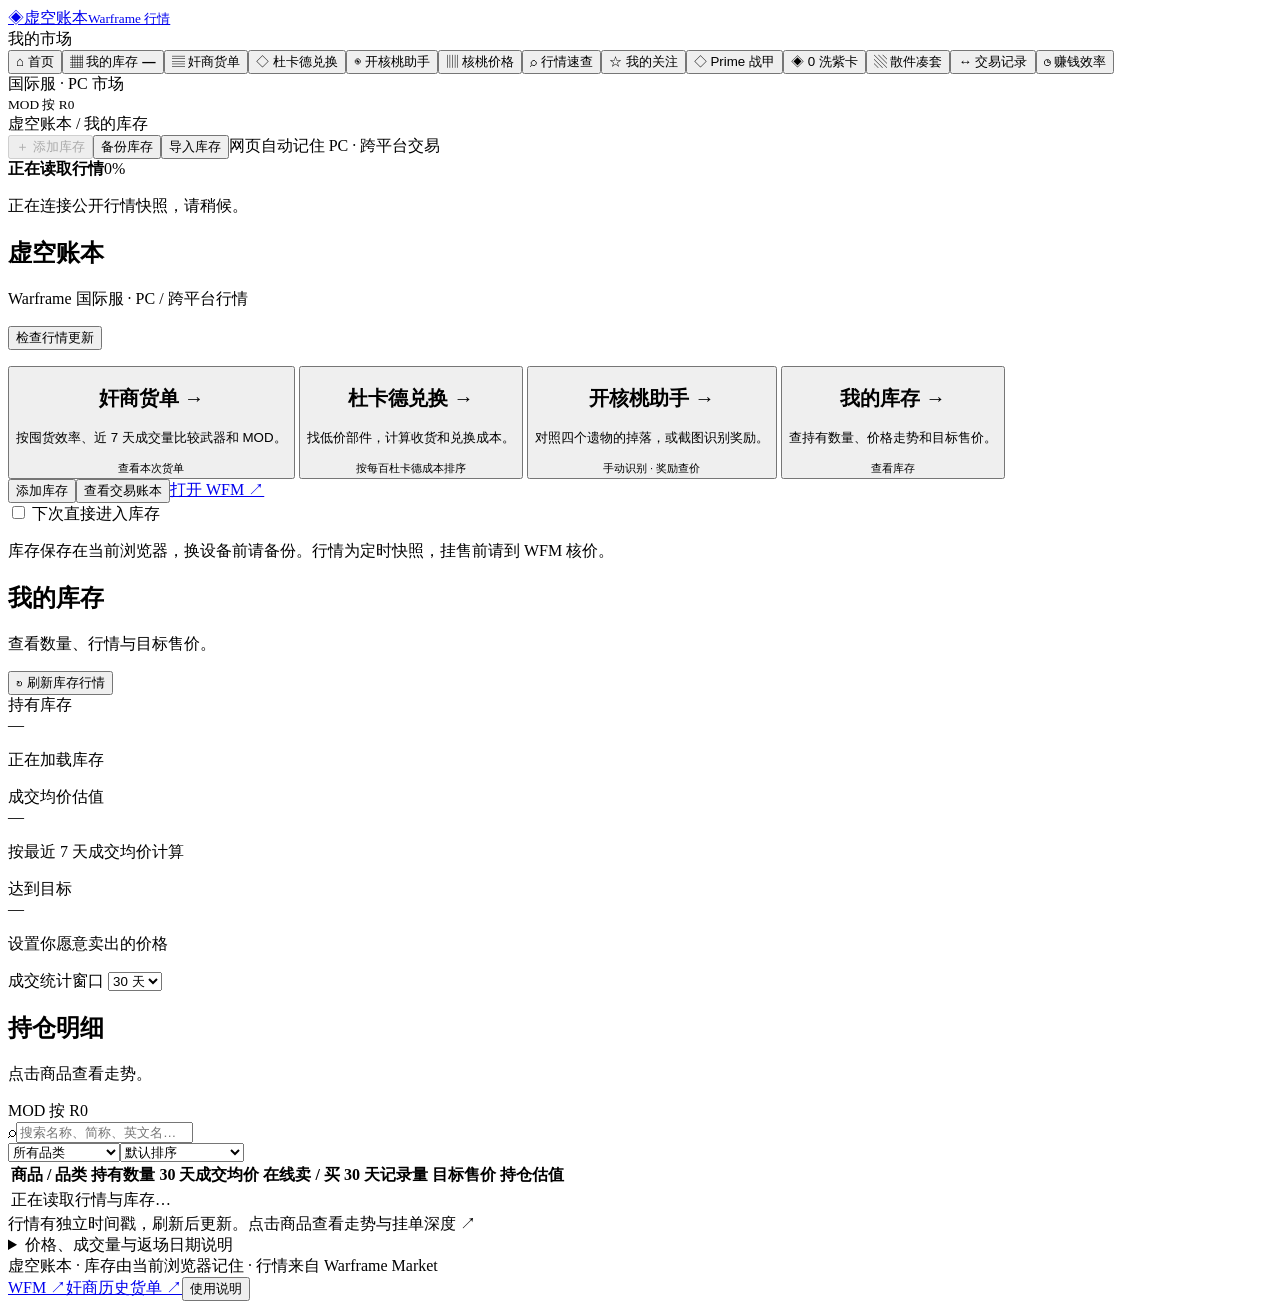
<file: static/index.html>
<!doctype html>
<html lang="zh-CN">
  <head>
    <meta charset="utf-8" />
    <meta name="viewport" content="width=device-width,initial-scale=1" />
    <title>虚空账本 · Warframe 行情</title>
    <!-- dashboard:styles -->
  </head>
  <body class="home-mode initializing">
    <aside class="sidebar">
      <a class="brand" href="/" aria-label="虚空账本首页"
        ><span class="brand-mark">◈</span><span>虚空账本<small>Warframe 行情</small></span></a
      >
      <div class="nav-label">我的市场</div>
      <nav aria-label="主导航">
        <button class="nav-item active" data-tab="home"><span>⌂</span> 首页</button
        ><button class="nav-item" data-tab="inventory">
          <span>▦</span> 我的库存 <b id="inventory-count">—</b></button
        ><button class="nav-item" data-tab="mods"><span>▤</span> 奸商货单</button
        ><button class="nav-item" data-tab="ducats"><span>◇</span> 杜卡德兑换</button
        ><button class="nav-item" data-tab="relics"><span>◉</span> 开核桃助手</button
        ><button class="nav-item" data-tab="relic-prices"><span>▥</span> 核桃价格</button
        ><button class="nav-item" data-tab="quick-market"><span>⌕</span> 行情速查</button
        ><button class="nav-item" data-tab="watch"><span>☆</span> 我的关注</button
        ><button class="nav-item" data-tab="frames"><span>◇</span> Prime 战甲</button
        ><button class="nav-item" data-tab="rivens"><span>◈</span> 0 洗紫卡</button
        ><button class="nav-item" data-tab="sets"><span>▧</span> 散件凑套</button
        ><button class="nav-item" data-tab="ledger"><span>↔</span> 交易记录</button
        ><button class="nav-item" data-tab="routes"><span>◷</span> 赚钱效率</button>
      </nav>
      <div class="sidebar-note">
        <span class="status-dot"></span> 国际服 · PC 市场<br /><small>MOD 按 R0</small>
      </div>
    </aside>
    <main>
      <header>
        <div class="breadcrumb">虚空账本 <span>/</span> <span id="crumb">我的库存</span></div>
        <div class="header-right">
          <button id="add-inventory" class="plain-button" disabled>＋ 添加库存</button
          ><button id="undo-change" class="plain-button" hidden>撤销上次操作</button
          ><button id="portable-export" class="plain-button">备份库存</button
          ><button id="portable-share" class="plain-button">导入库存</button
          ><span id="save-status">网页自动记住</span
          ><span class="market-pill"><i></i> PC · 跨平台交易</span>
        </div>
      </header>
      <section id="initial-loading" class="initial-loading" role="status" aria-live="polite">
        <div class="initial-loading-head">
          <span id="initial-loading-spinner" class="spinner"></span
          ><strong id="initial-loading-title">正在读取行情</strong
          ><span id="initial-loading-percent">0%</span>
        </div>
        <div
          id="initial-loading-bar"
          class="initial-progress-track"
          role="progressbar"
          aria-label="初始行情读取进度"
          aria-valuemin="0"
          aria-valuemax="100"
          aria-valuenow="0"
        >
          <div id="initial-loading-progress"></div>
        </div>
        <p id="initial-loading-detail">正在连接公开行情快照，请稍候。</p>
        <button id="initial-loading-retry" class="plain-button" hidden>重新读取</button>
      </section>
      <section id="welcome" class="welcome" aria-label="虚空账本首页">
        <div class="home-heading">
          <div>
            <h1>虚空账本</h1>
            <p>Warframe 国际服 · PC / 跨平台行情</p>
          </div>
          <button id="welcome-refresh" class="plain-button">检查行情更新</button>
        </div>
        <p id="welcome-snapshot" class="home-snapshot" aria-live="polite"></p>
        <div class="home-tools">
          <button data-go="mods">
            <h2>奸商货单 <span>→</span></h2>
            <p>按囤货效率、近 7 天成交量比较武器和 MOD。</p>
            <small id="welcome-baro">查看本次货单</small>
          </button>
          <button data-go="ducats">
            <h2>杜卡德兑换 <span>→</span></h2>
            <p>找低价部件，计算收货和兑换成本。</p>
            <small>按每百杜卡德成本排序</small>
          </button>
          <button data-go="relics">
            <h2>开核桃助手 <span>→</span></h2>
            <p>对照四个遗物的掉落，或截图识别奖励。</p>
            <small>手动识别 · 奖励查价</small>
          </button>
          <button data-go="inventory">
            <h2>我的库存 <span>→</span></h2>
            <p>查持有数量、价格走势和目标售价。</p>
            <small id="welcome-holdings">查看库存</small>
          </button>
        </div>
        <div class="home-links">
          <button id="welcome-add" class="plain-button">添加库存</button
          ><button data-go="ledger" class="plain-button">查看交易账本</button
          ><a href="https://warframe.market/" target="_blank" rel="noopener">打开 WFM ↗</a>
        </div>
        <div class="home-preferences">
          <label><input id="welcome-skip" type="checkbox" /> 下次直接进入库存</label>
          <p>库存保存在当前浏览器，换设备前请备份。行情为定时快照，挂售前请到 WFM 核价。</p>
        </div>
      </section>
      <section class="page-heading">
        <div>
          <h1 id="page-title">我的库存</h1>
          <p id="page-subtitle">查看数量、行情与目标售价。</p>
        </div>
        <button id="refresh" class="primary">↻ <span>刷新库存行情</span></button>
      </section>
      <section id="inventory-summary" class="summary" aria-label="库存摘要">
        <article class="metric">
          <div class="metric-label">持有库存</div>
          <div class="metric-value" id="metric-items">—</div>
          <p id="metric-items-note">正在加载库存</p>
        </article>
        <article class="metric">
          <div class="metric-label">成交均价估值</div>
          <div class="metric-value" id="metric-value">—</div>
          <p id="metric-value-note">按最近 7 天成交均价计算</p>
        </article>
        <article class="metric">
          <div class="metric-label">达到目标</div>
          <div class="metric-value" id="metric-target">—</div>
          <p id="metric-target-note">设置你愿意卖出的价格</p>
        </article>
      </section>
      <div id="job-panel" class="job-panel" hidden aria-live="polite">
        <div>
          <span id="job-spinner" class="spinner"></span><strong id="job-percent">0%</strong
          ><span id="job-text"></span><span id="job-count"></span>
        </div>
        <div
          id="job-bar"
          class="progress-track"
          role="progressbar"
          aria-label="行情刷新进度"
          aria-valuemin="0"
          aria-valuemax="100"
          aria-valuenow="0"
        >
          <div id="job-progress"></div>
        </div>
        <div id="job-other" class="job-other"></div>
      </div>
      <div id="notice" class="notice" role="status" hidden></div>
      <div id="stats-controls" class="stats-controls">
        <label
          >成交统计窗口
          <select id="stats-window" aria-label="成交统计窗口">
            <option value="7">7 天</option>
            <option value="30" selected>30 天</option>
            <option value="90">90 天</option>
          </select></label
        >
      </div>
      <section id="desk-overview" hidden></section>
      <section id="desk-custom" class="feature-section" hidden></section>
      <section id="market-section" class="market-section">
        <div class="section-heading">
          <div>
            <h2 id="table-title">持仓明细 <span id="table-count"></span></h2>
            <p id="table-description">点击商品查看走势。</p>
          </div>
          <span class="r0-pill">MOD 按 R0</span>
        </div>
        <div id="mod-panel" class="mod-panel" hidden></div>
        <section
          id="frame-guide"
          class="frame-guide"
          aria-label="战甲卖出参考说明"
          hidden
        ></section>
        <div class="toolbar">
          <label class="search"
            ><span>⌕</span
            ><input
              id="search"
              type="search"
              placeholder="搜索名称、简称、英文名…"
              aria-label="搜索商品"
          /></label>
          <div class="toolbar-filters">
            <select id="type-filter" aria-label="品类筛选">
              <option value="all">所有品类</option>
              <option value="weapon">武器</option>
              <option value="mod">MOD</option>
              <option value="frame">P 甲</option>
              <option value="component">散件</option>
              <option value="watch">仅有库存 / 关注</option></select
            ><select id="sort" aria-label="排序">
              <option value="default">默认排序</option>
              <option value="price">成交价 ↓</option>
              <option value="value">持仓估值 ↓</option>
              <option value="volume">成交量 ↓</option>
              <option value="change">窗口环比 ↓</option>
              <option value="ducat">每百杜卡德回款 ↓</option>
              <option value="target">目标进度 ↓</option>
            </select>
          </div>
        </div>
        <div class="table-scroll">
          <table>
            <thead>
              <tr>
                <th>商品 / 品类</th>
                <th>持有数量</th>
                <th id="mean-heading">30 天成交均价</th>
                <th>在线卖 / 买</th>
                <th id="volume-heading">30 天记录量</th>
                <th>目标售价</th>
                <th>持仓估值</th>
                <th></th>
              </tr>
            </thead>
            <tbody id="rows">
              <tr>
                <td colspan="8" class="empty">正在读取行情与库存…</td>
              </tr>
            </tbody>
          </table>
        </div>
        <div class="table-footer">
          <span id="freshness">行情有独立时间戳，刷新后更新。</span
          ><span>点击商品查看走势与挂单深度 ↗</span>
        </div>
      </section>
      <section id="riven-section" class="feature-section" hidden></section>
      <section id="relic-section" class="feature-section" hidden></section>
      <section id="relic-prices-section" class="feature-section" hidden></section>
      <details id="reading-notes" class="reading-notes">
        <summary>价格、成交量与返场日期说明</summary>
        <p id="stats-note">近 30 天成交量加权均价；记录量不等于全服交易量。</p>
        <p>在线卖价和买价均为挂单，不能保证成交。MOD 按 R0；返场日期为人工核对，详情中可修改。</p>
      </details>
      <footer>
        <span
          >虚空账本 <span class="footer-dot">·</span> 库存由当前浏览器记住 · 行情来自 Warframe
          Market</span
        >
        <div>
          <a href="https://warframe.market/" target="_blank" rel="noopener">WFM ↗</a
          ><a
            href="https://wiki.warframe.com/w/Baro_Ki%27Teer/Trades"
            target="_blank"
            rel="noopener"
            >奸商历史货单 ↗</a
          ><button id="help">使用说明</button>
        </div>
      </footer>
    </main>
    <div id="drawer-overlay" class="drawer-overlay" hidden></div>
    <aside id="drawer" class="drawer" hidden aria-label="商品详情">
      <button id="close-drawer" class="close-button" aria-label="关闭商品详情">×</button>
      <div id="drawer-content"></div>
    </aside>
    <dialog id="help-dialog">
      <div class="dialog-heading">
        <h2>随时打开，按需刷新。</h2>
        <button id="close-help" class="close-button" aria-label="关闭说明">×</button>
      </div>
      <p>以后双击文件夹里的「打开行情.command」，即可启动并打开网页。启动后的终端窗口可以关闭。</p>
      <p>
        库存行内可直接输入或用加减按钮调整；目标价、成本、笔记修改后自动记住，不需要保存或导入导出。关闭网页后仍保留；换浏览器、设备或清除网站数据后不会同步。
      </p>
      <p>
        打开页面时会自动刷新超过 6 小时未更新的库存；P 甲、MOD 和 0
        洗紫卡按需点击刷新。进度条显示已完成的查询数和百分比。网络失败时保留旧值，并标记失败；旧值不等于当前行情。
      </p>
      <p>
        MOD 全部按 R0；P
        甲为蓝图套装；武器按可交易状态。成交估值不是利润，也不保证一次售完。目标价默认留空，不替你决定卖点。
      </p>
      <p>
        返场日期来自人工核对，不会随刷新自动更新；商品详情可以手动修改。页面只查询行情，不替你发布挂单或交易。开核桃助手可预先选择四个遗物，查看所有掉落的实时挂价；“全屏对照”方便奖励选择时查阅。紫卡为
        0 循环的公开直售挂单，不是成交价。
      </p>
      <p>
        点击“备份库存”下载
        JSON，在在线版或另一台电脑点击“导入库存”即可迁移；文件只在浏览器读取，不会上传。导入会更新同名商品，其余当前记录保留。图片需联网。
      </p>
    </dialog>
    <!-- dashboard:scripts -->
  </body>
</html>
</file>
